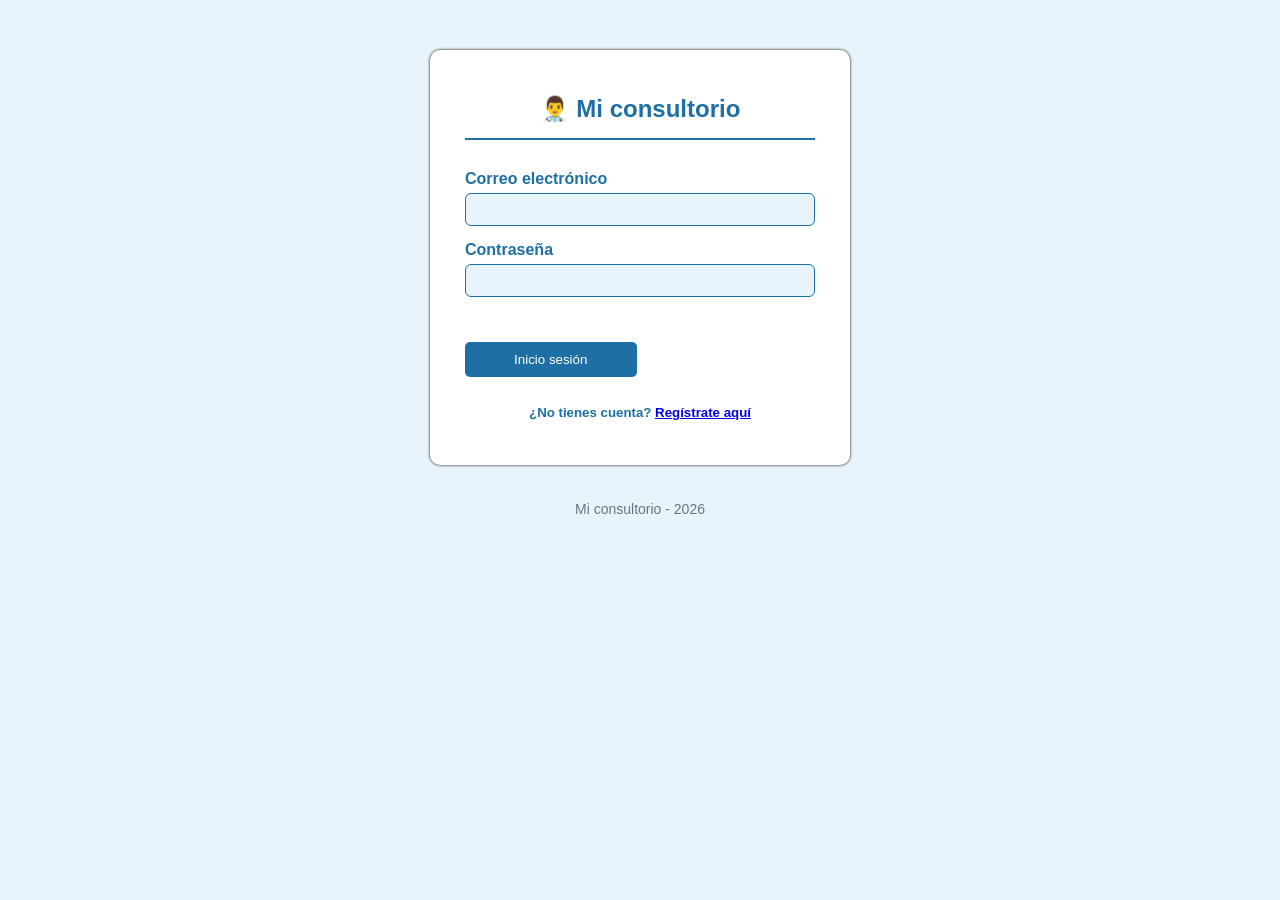
<file: login/target/login-1.0-SNAPSHOT/index.html>
<!DOCTYPE html>
<html lang="es">
<head>
    <meta charset="UTF-8">
    <meta name="viewport" content="width=device-width, initial-scale=1.0">
    <title>Login - Mi Consultorio</title>
    <link rel="stylesheet" href="css/style.css">
</head>
<body>

    <div class="contenedor">
        <h2>👨‍⚕️ Mi consultorio</h2>
        <hr class="header-line">

        <form id="formularioAutenticacion" action="login" method="post">
            
            <label for="correoAutenticacion">Correo electrónico</label><br>
            <input type="email" id="correoAutenticacion" name="email" required><br>

            <label for="contraseñaAutenticacion">Contraseña</label><br>
            <input type="password" id="contraseñaAutenticacion" name="password" required><br><br>

            <button type="submit">Inicio sesión</button>
        </form>

        <br>
        <h5>¿No tienes cuenta? <a href="registro.html">Regístrate aquí</a></h5>
    </div>
        
    <div class="footer">
        <p>Mi consultorio - 2026</p>
    </div>
    
    <script src="Scripts/script.js"></script>
    
</body>
</html>
</file>
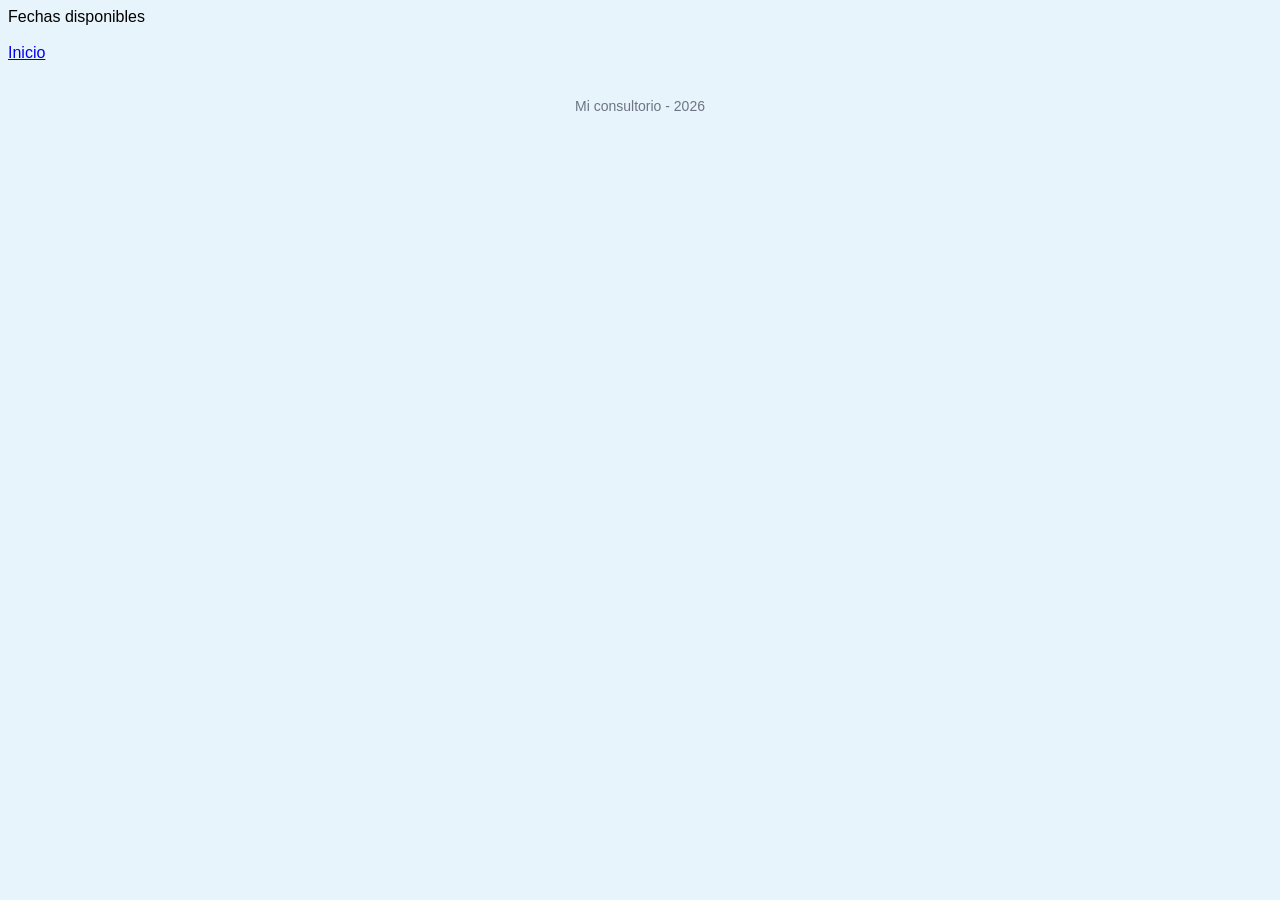
<file: Mi consultorio/paginas-html/agendarCita.html>
<!DOCTYPE html>
<html lang="es">
<head>
    <meta charset="UTF-8">
    <meta name="viewport" content="width=device-width, initial-scale=1.0">
    <title>Agendar cita</title>
    <link rel="stylesheet" href="/Mi consultorio/css/style.css">
</head>
<body> <!--pendiente por crear todo el contenido-->
    
    Fechas disponibles<br><br>



    <a href="/index.html">Inicio</a>


    <div class="footer">
        <p> Mi consultorio - 2026  </p>
    </div>

    <!--agregar campos para medicina general y odontología-->
</body>
</html>
</file>
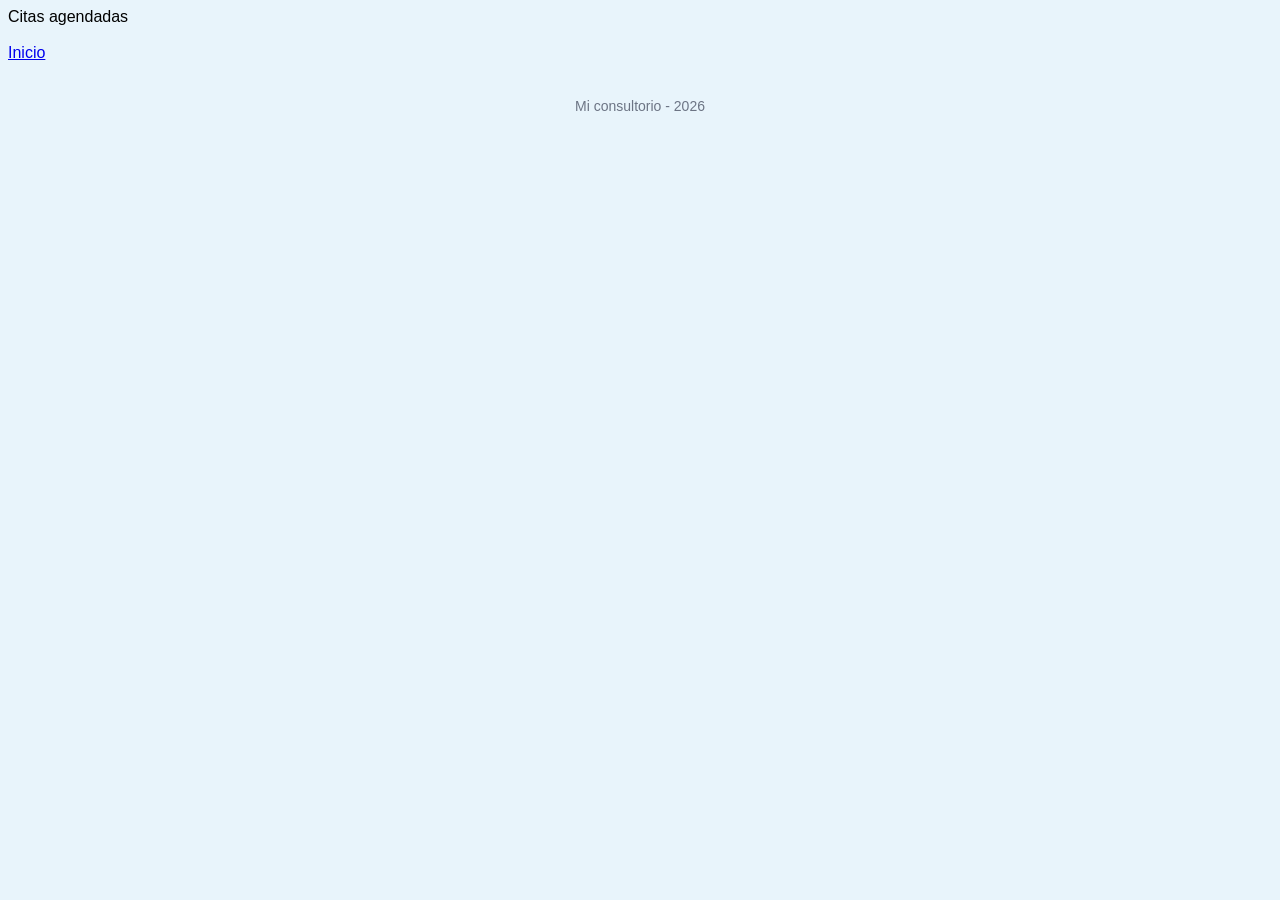
<file: Mi consultorio/paginas-html/cancelarCita.html>
<!DOCTYPE html>
<html lang="en">
<head>
    <meta charset="UTF-8">
    <meta name="viewport" content="width=device-width, initial-scale=1.0">
    <title>Cancelar cita</title>
    <link rel="stylesheet" href="/Mi consultorio/css/style.css">
</head>
<body> <!--pendiente de crear todo el contenido-->
    Citas agendadas
    <br>
    <br>
    <a href="/index.html">Inicio</a>


    <div class="footer">
        <p> Mi consultorio - 2026  </p>
    </div>
</body>
</html>
</file>
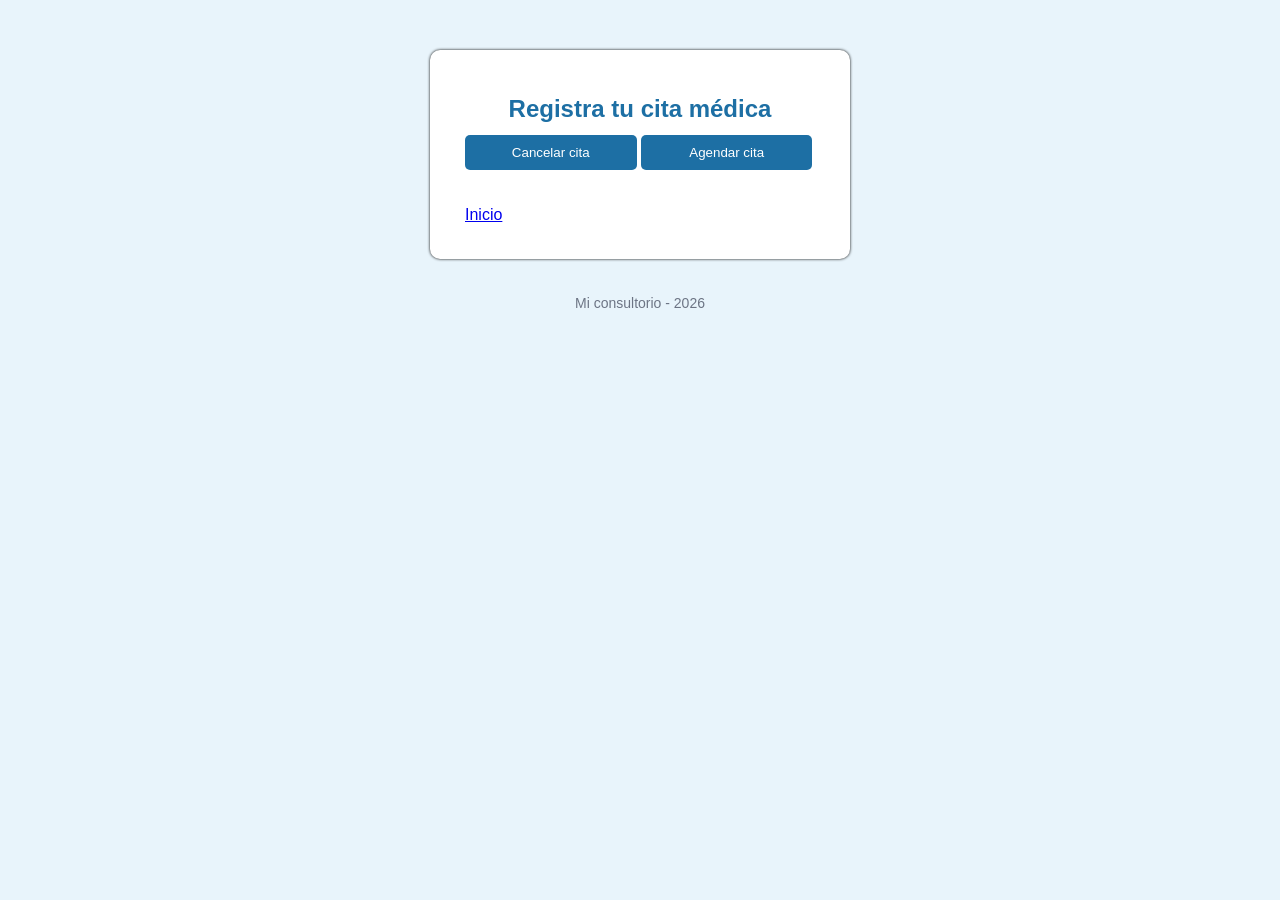
<file: Mi consultorio/paginas-html/citas.html>
<!DOCTYPE html>
<html lang="es">
<head>
    <meta charset="UTF-8">
    <meta name="viewport" content="width=device-width, initial-scale=1.0">
    <title>Citas médicas</title>
    <link rel="stylesheet" href="/Mi consultorio/css/style.css">
</head>
<body>
    <div class="contenedor">
        <h2>Registra tu cita médica</h2>

        <button type="boton" onclick="window.location.href= href='/paginas-html/cancelarCita.html' ">Cancelar cita</button>
        <button type="boton" onclick="window.location.href= href='/paginas-html/agendarCita.html' ">Agendar cita</button>
    <br>
    <br>
    <br>
    <a href="/index.html">Inicio</a>
    </div>

    <div class="footer">
        <p> Mi consultorio - 2026  </p>
    </div>
    
</body> <!--pendiente por mejorar el estilo y el contenido-->
</html>
</file>
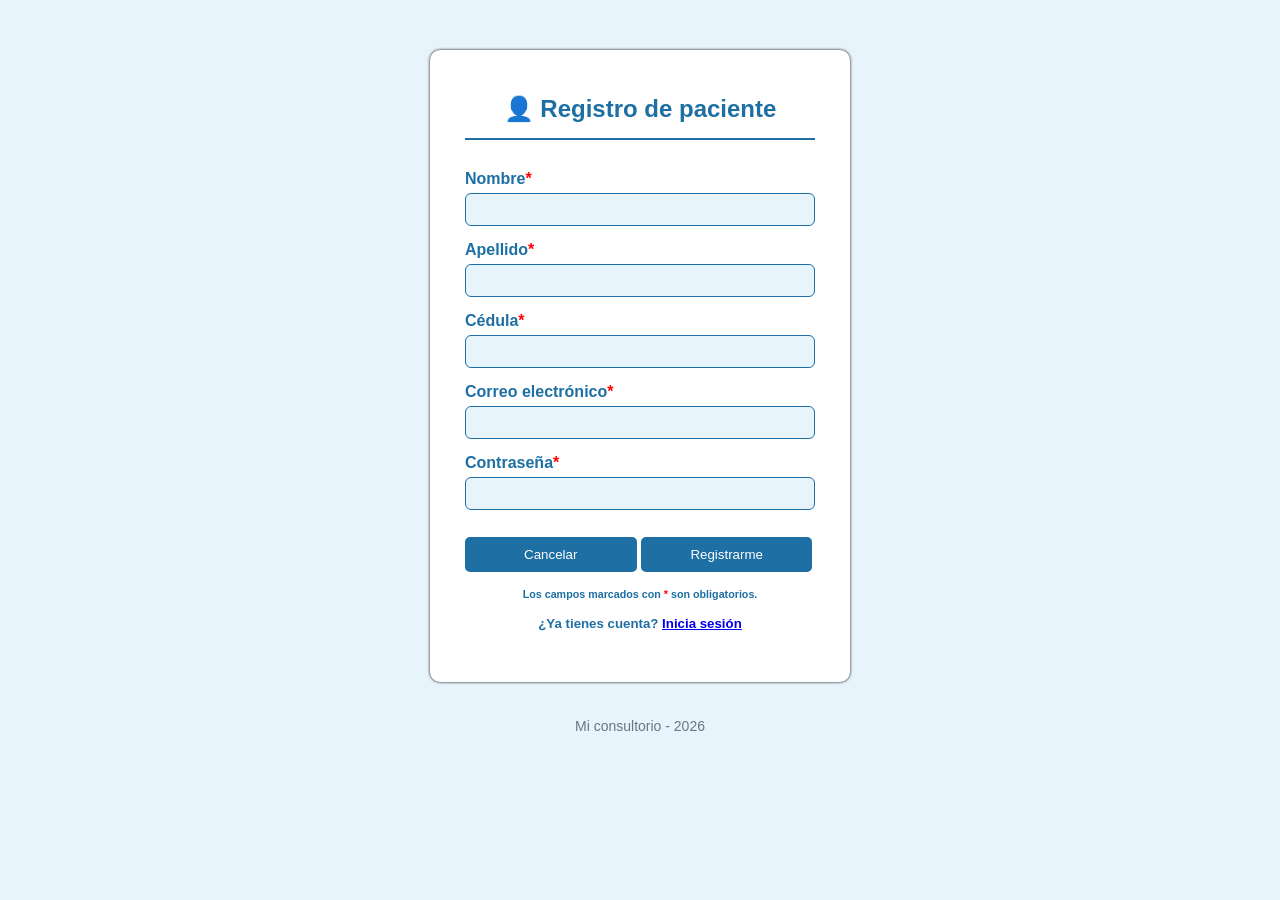
<file: Mi consultorio/paginas-html/registro.html>
<!DOCTYPE html>
<html lang="es">
<head>
    <meta charset="UTF-8">
    <meta name="viewport" content="width=device-width, initial-scale=1.0">
    <title>Registro - Mi consultorio</title>
    <link rel="stylesheet" href="/Mi consultorio/css/style.css">
</head>
<body>
    <div class="contenedor">
        <h2> 👤 Registro de paciente</h2><hr class="header-line">
        <form id="registroFormulario">
            <label for="nombre">Nombre<span class="text-highlight">*</span></label><br>
            <input type="text" id="nombre" required><br>

            <label for="apellido">Apellido<span class="text-highlight">*</span></label><br>
            <input type="text" id="apellido" required><br>

            <label for="cedula">Cédula<span class="text-highlight">*</span></label><br>
            <input type="cedula" id="cedula" required inputmode="numeric"><br>

            <label for="correo">Correo electrónico<span class="text-highlight">*</span></label><br>
            <input type="email" id="correo" required><br>

            <label for="contraseña">Contraseña<span class="text-highlight">*</span></label><br>
            <input type="password" id="contraseña" required><br>

            <button type="boton" onclick="window.location.href= href='/index.html' ">Cancelar</button>
            <button type="boton" onclick="window.location.href= href='inicioSesion.html' ">Registrarme</button>
            <p><h6>Los campos marcados con <span class="text-highlight">*</span> son obligatorios.</h6></p>
        </form>

        <p><h5>¿Ya tienes cuenta? <a href="/paginas-html/inicioSesion.html">Inicia sesión</a></h5></p>
    </div>
    
    <div class="footer">
        <p> Mi consultorio - 2026  </p>
    </div>
</body>
</html>
</file>
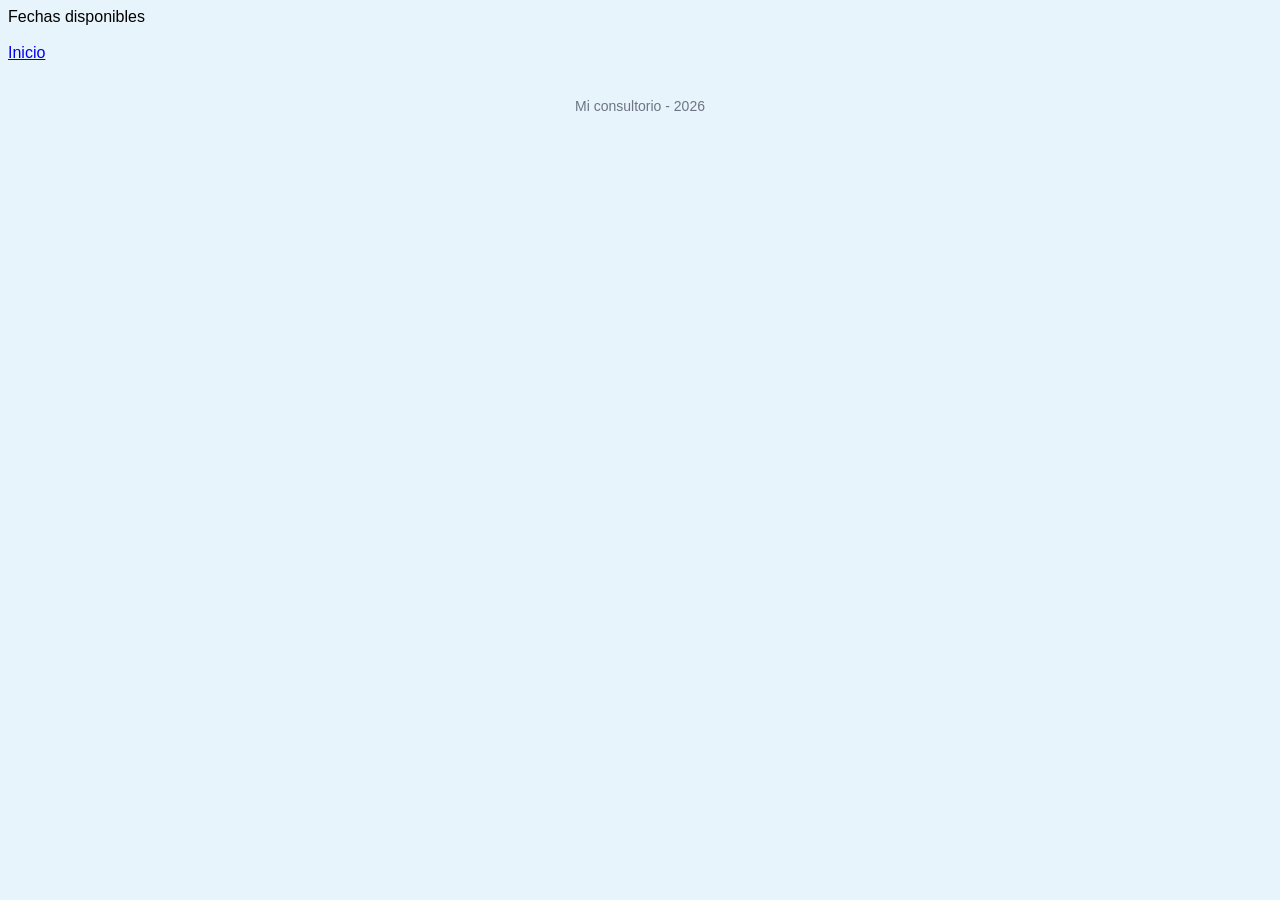
<file: login/target/login-1.0-SNAPSHOT/agendarCita.html>
<!DOCTYPE html>
<html lang="es">
<head>
    <meta charset="UTF-8">
    <meta name="viewport" content="width=device-width, initial-scale=1.0">
    <title>Agendar cita</title>
    <link rel="stylesheet" href="css/style.css">
</head>
<body> <!--pendiente por crear todo el contenido-->
    
    Fechas disponibles<br><br>



    <a href="index.html">Inicio</a>


    <div class="footer">
        <p> Mi consultorio - 2026  </p>
    </div>

    <!--agregar campos para medicina general y odontología-->
</body>
</html>
</file>
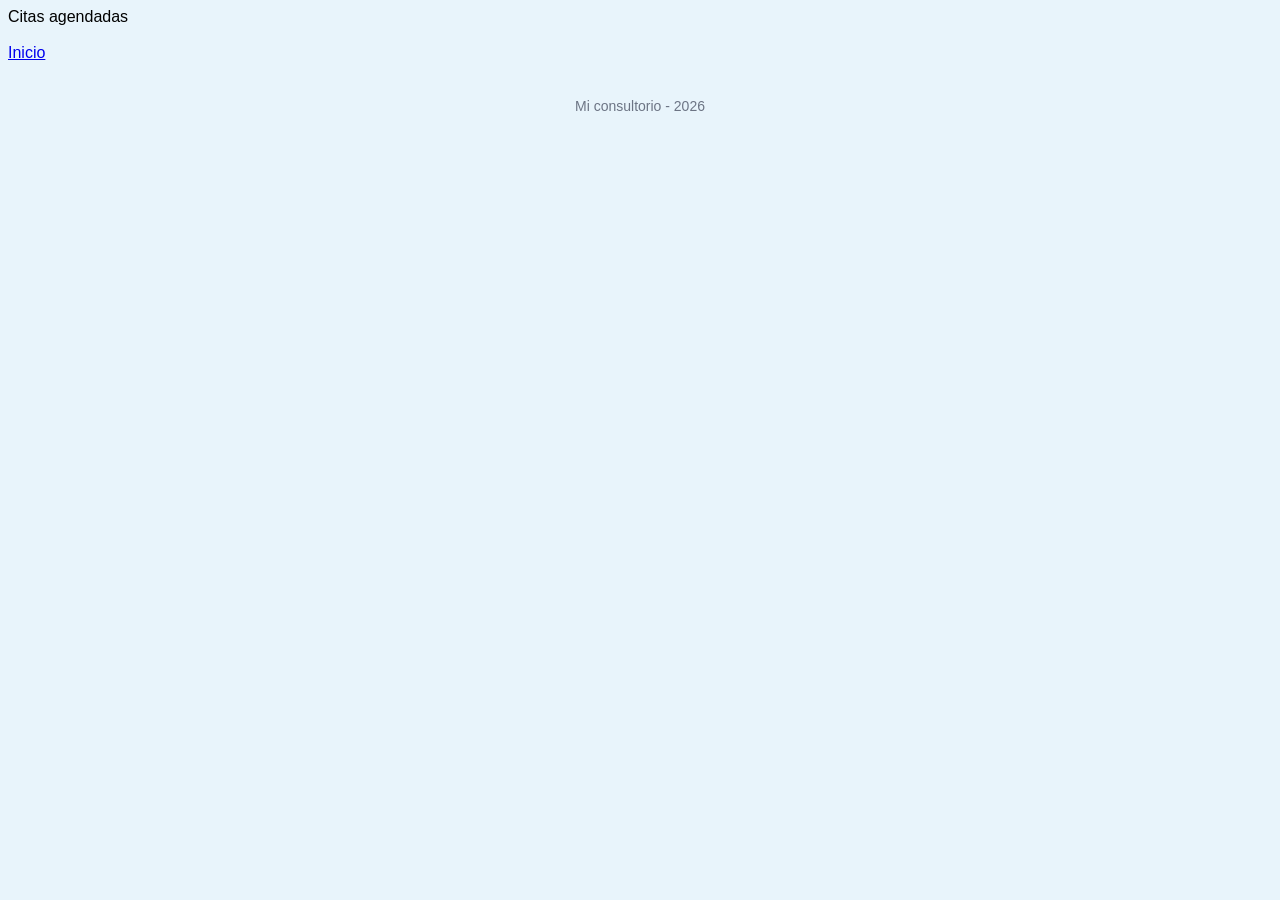
<file: login/target/login-1.0-SNAPSHOT/cancelarCita.html>
<!DOCTYPE html>
<html lang="en">
<head>
    <meta charset="UTF-8">
    <meta name="viewport" content="width=device-width, initial-scale=1.0">
    <title>Cancelar cita</title>
    <link rel="stylesheet" href="css/style.css">
</head>
<body> <!--pendiente de crear todo el contenido-->
    Citas agendadas
    <br>
    <br>
    <a href="index.html">Inicio</a>


    <div class="footer">
        <p> Mi consultorio - 2026  </p>
    </div>
</body>
</html>
</file>
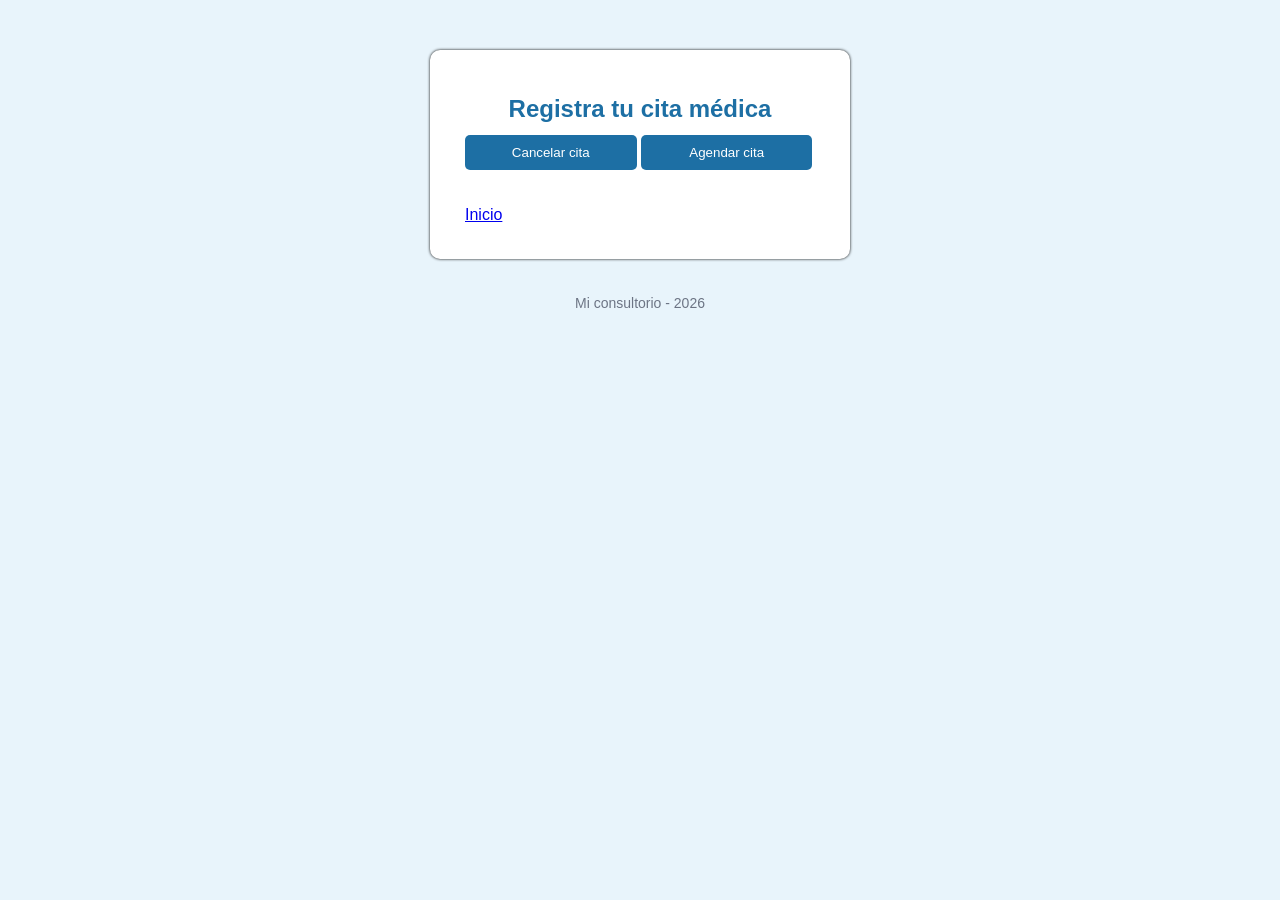
<file: login/target/login-1.0-SNAPSHOT/citas.html>
<!DOCTYPE html>
<html lang="es">
<head>
    <meta charset="UTF-8">
    <meta name="viewport" content="width=device-width, initial-scale=1.0">
    <title>Citas médicas</title>
    <link rel="stylesheet" href="css/style.css">
</head>
<body>
    <div class="contenedor">
        <h2>Registra tu cita médica</h2>

        <button type="boton" onclick="window.location.href= href='cancelarCita.html' ">Cancelar cita</button>
        <button type="boton" onclick="window.location.href= href='agendarCita.html' ">Agendar cita</button>
    <br>
    <br>
    <br>
    <a href="index.html">Inicio</a>
    </div>

    <div class="footer">
        <p> Mi consultorio - 2026  </p>
    </div>
    
</body> <!--pendiente por mejorar el estilo y el contenido-->
</html>
</file>
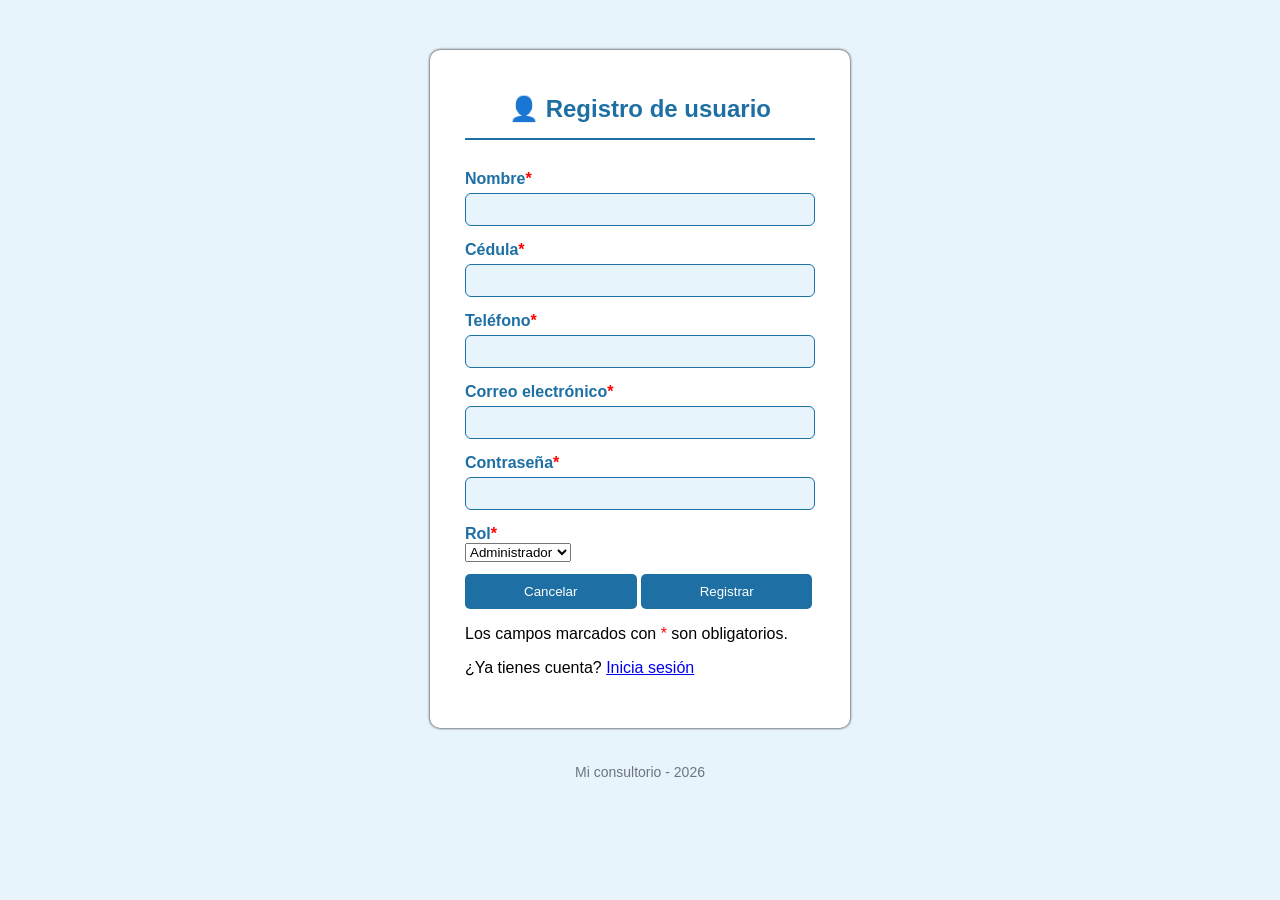
<file: login/target/login-1.0-SNAPSHOT/registro.html>
<!DOCTYPE html>
<html lang="es">
<head>
    <meta charset="UTF-8">
    <meta name="viewport" content="width=device-width, initial-scale=1.0">
    <title>Registro - Mi consultorio</title>
    <link rel="stylesheet" href="css/style.css">
</head>
<body>
    <div class="contenedor">
        <h2> 👤 Registro de usuario</h2><hr class="header-line">
        <form id="registroFormulario" action="registro" method="post">
            
            <label for="nombre">Nombre<span class="text-highlight">*</span></label><br>
            <input type="text" id="nombre" name="nombre" required><br>

            <label for="cedula">Cédula<span class="text-highlight">*</span></label><br>
            <input type="text" id="cedula" required><br>
            
            <label for="telefono">Teléfono<span class="text-highlight">*</span></label><br>
            <input type="text" id="telefono" required><br>

            <label for="email">Correo electrónico<span class="text-highlight">*</span></label><br>
            <input type="email" id="email" name="email" required><br>

            <label for="password">Contraseña<span class="text-highlight">*</span></label><br>
            <input type="password" id="password" name="password" required><br>
            
            <label for="rol">Rol<span class="text-highlight">*</span></label><br>
            <select id="rol" name="rol" required>
                <option value="ADMIN">Administrador</option>
                <option value="RECEPCIONISTA">Recepcionista</option>
                <option value="MEDICO">Médico</option>
                <option value="PACIENTE">Paciente</option>
            </select><br>
            
            <button type="button" onclick="window.location.href='index.html' ">Cancelar</button>
            <button type="submit">Registrar</button>
            <p>Los campos marcados con <span class="text-highlight">*</span> son obligatorios.</p>
        </form>

        <p>¿Ya tienes cuenta? <a href="index.html">Inicia sesión</a></p>
    </div>
     <script src="Scripts/script.js"></script>
    <div class="footer">
        <p> Mi consultorio - 2026  </p>
    </div>
</body>
</html>
</file>
<file: login/target/login-1.0-SNAPSHOT/css/style.css>
body {
    background-color: #E8F4FB;
    font-family: Arial, Helvetica, sans-serif;
}
.contenedor {
    width: 350px;
    margin: auto;
    margin-top: 50px;
    padding: 35px;
    background-color: #FFFFFF;
    border-radius: 10px;
    box-shadow: 0 0 3px;
}
.botonInicioSesion{
    text-align: right;
}
h2 {
    color: #1D6FA4;
    text-align: center; 
    margin-top: 10px; 
    margin-bottom: 0; 
}
h6 {
    color: #1D6FA4;
    text-align: center;
    margin: 0px;
}
h5 {
    color: #1D6FA4;
    text-align: center;
    margin: 10px;
}
.header-line {
    border: none;
    border-top: 2px solid #1D6FA4;
    margin-top: 15px;
    margin-bottom: 30px;
}

form label {
    margin-top: 25px;
    font-weight: bold;
    color: #1D6FA4;
}

.text-highlight {
    color: red;
}
input[type="text"],
input[type="email"],
input[type="nombre"],
input[type="password"],
input[type="cedula"]
input[type="text"] {
    background-color: #E8F4FB;
    width: 100%;
    padding: 8px;
    border: 1px solid #1D6FA4;
    border-radius: 6px;
    box-sizing: border-box;
    margin-top: 5px;
    margin-bottom: 15px;
}

button {
    background-color: #1D6FA4;
    color: white;
    padding: 10px;
    border: none;
    border-radius: 5px;
    cursor: pointer;
    width: 49%;
    margin-top: 12px;
}
button:hover {
    background-color: #0D4F7A;
}

.footer {
    color: hsl(220, 10%, 47.1%);
    font-size: .875rem;
    line-height: 1.25rem;
    text-align: center;
    padding-top: 20px;
}
</file>
<file: Mi consultorio/css/style.css>
body {
    background-color: #E8F4FB;
    font-family: Arial, Helvetica, sans-serif;
}
.contenedor {
    width: 350px;
    margin: auto;
    margin-top: 50px;
    padding: 35px;
    background-color: #FFFFFF;
    border-radius: 10px;
    box-shadow: 0 0 3px;
}
.botonInicioSesion{
    text-align: right;
}
h2 {
    color: #1D6FA4;
    text-align: center; 
    margin-top: 10px; 
    margin-bottom: 0; 
}
h6 {
    color: #1D6FA4;
    text-align: center;
    margin: 0px;
}
h5 {
    color: #1D6FA4;
    text-align: center;
    margin: 10px;
}
.header-line {
    border: none;
    border-top: 2px solid #1D6FA4;
    margin-top: 15px;
    margin-bottom: 30px;
}

form label {
    margin-top: 25px;
    font-weight: bold;
    color: #1D6FA4;
}

.text-highlight {
    color: red;
}
input[type="text"],
input[type="cedula"],
input[type="email"],
input[type="password"] {
    background-color: #E8F4FB;
    width: 100%;
    padding: 8px;
    border: 1px solid #1D6FA4;
    border-radius: 6px;
    box-sizing: border-box;
    margin-top: 5px;
    margin-bottom: 15px;
}

button {
    background-color: #1D6FA4;
    color: white;
    padding: 10px;
    border: none;
    border-radius: 5px;
    cursor: pointer;
    width: 49%;
    margin-top: 12px;
}
button:hover {
    background-color: #0D4F7A;
}

.footer {
    color: hsl(220, 10%, 47.1%);
    font-size: .875rem;
    line-height: 1.25rem;
    text-align: center;
    padding-top: 20px;
}
</file>
